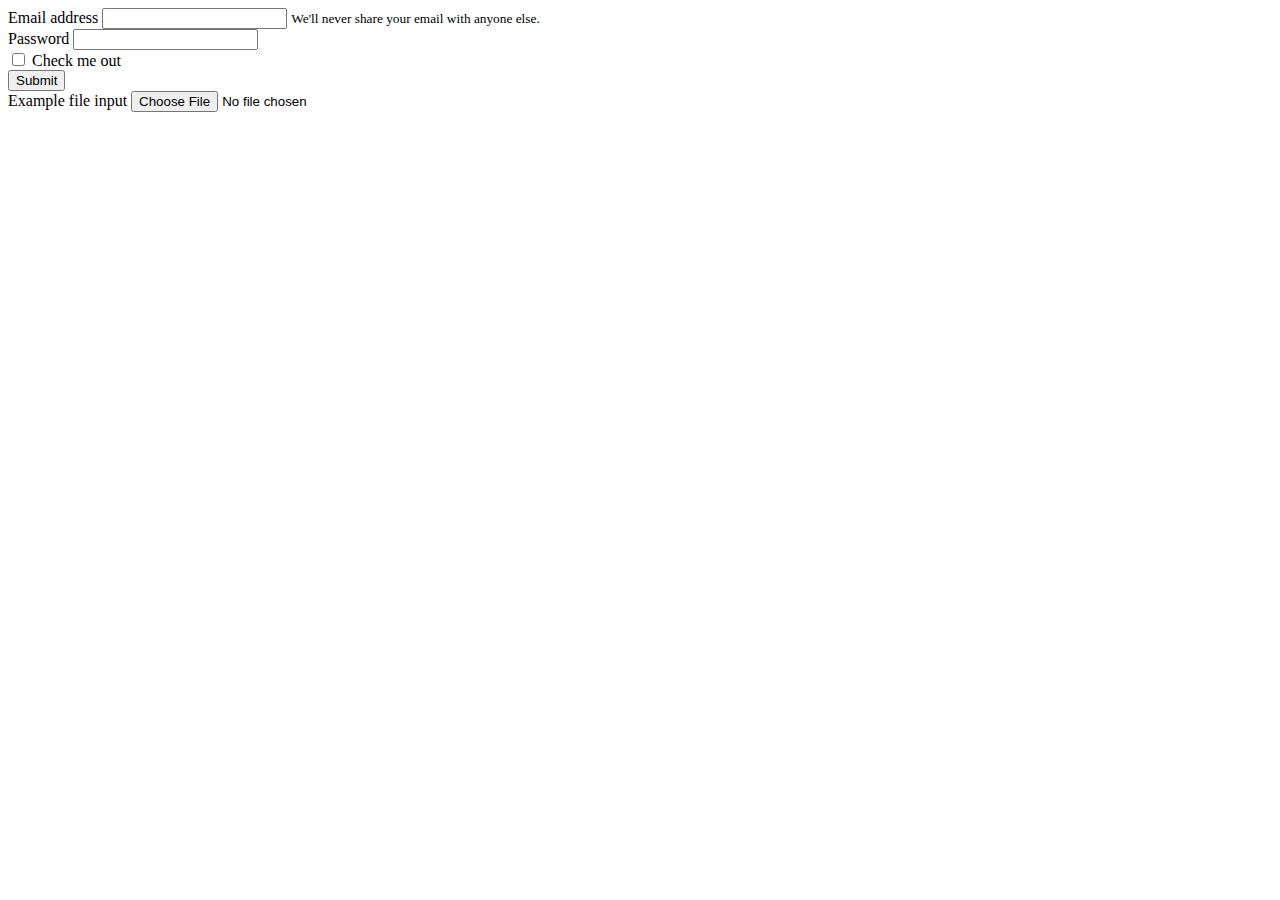
<file: BOOTSTRAP/index.html>
<!DOCTYPE html>
<html lang="en">
<head>
    <meta charset="UTF-8">
    <meta name="viewport" content="width=device-width, initial-scale=1.0">
    <title>Document</title>
    <link rel="stylesheet" href="https://cdn.jsdelivr.net/npm/bootstrap@4.6.2/dist/css/bootstrap.min.css" integrity="sha384-xOolHFLEh07PJGoPkLv1IbcEPTNtaed2xpHsD9ESMhqIYd0nLMwNLD69Npy4HI+N" crossorigin="anonymous">

</head>
<body>
    <form>
        <div class="form-group">
          <label for="exampleInputEmail1">Email address</label>
          <input type="email" class="form-control" id="exampleInputEmail1" aria-describedby="emailHelp">
          <small id="emailHelp" class="form-text text-muted">We'll never share your email with anyone else.</small>
        </div>
        <div class="form-group">
          <label for="exampleInputPassword1">Password</label>
          <input type="password" class="form-control" id="exampleInputPassword1">
        </div>
        <div class="form-group form-check">
          <input type="checkbox" class="form-check-input" id="exampleCheck1">
          <label class="form-check-label" for="exampleCheck1">Check me out</label>
        </div>
        <button type="submit" class="btn btn-primary">Submit</button>
      </form>

      <form>
        <div class="form-group">
          <label for="exampleFormControlFile1">Example file input</label>
          <input type="file" class="form-control-file" id="exampleFormControlFile1">
        </div>
      </form>
    <script src="https://cdn.jsdelivr.net/npm/jquery@3.5.1/dist/jquery.slim.min.js" integrity="sha384-DfXdz2htPH0lsSSs5nCTpuj/zy4C+OGpamoFVy38MVBnE+IbbVYUew+OrCXaRkfj" crossorigin="anonymous"></script>
<script src="https://cdn.jsdelivr.net/npm/bootstrap@4.6.2/dist/js/bootstrap.bundle.min.js" integrity="sha384-Fy6S3B9q64WdZWQUiU+q4/2Lc9npb8tCaSX9FK7E8HnRr0Jz8D6OP9dO5Vg3Q9ct" crossorigin="anonymous"></script>
</body>
</html>
</file>
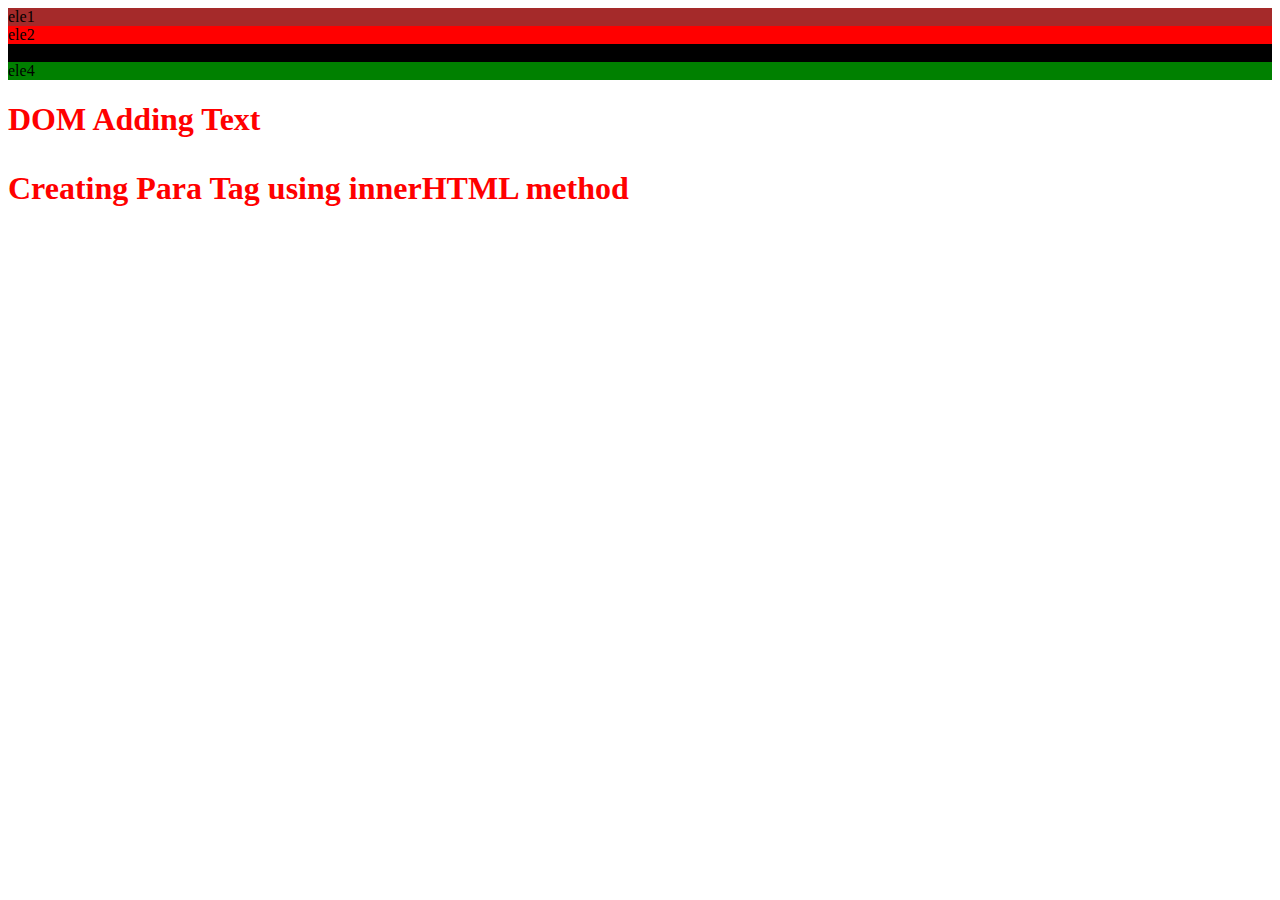
<file: DOM/index.html>
<!DOCTYPE html>
<html lang="en">
<head>
    <meta charset="UTF-8">
    <meta name="viewport" content="width=device-width, initial-scale=1.0">
    <title>DOM</title>
    
</head>
<body>

     <h1 id="id-nme">DOM</h1>
   
    <div class="cls-nme">ele1</div>
    <div class="cls-nme">ele2</div>
    <div class="cls-nme">ele3</div>
    <div class="cls-nme">ele4</div>
    <script src="dom.js"></script>
</body>
</html>
</file>
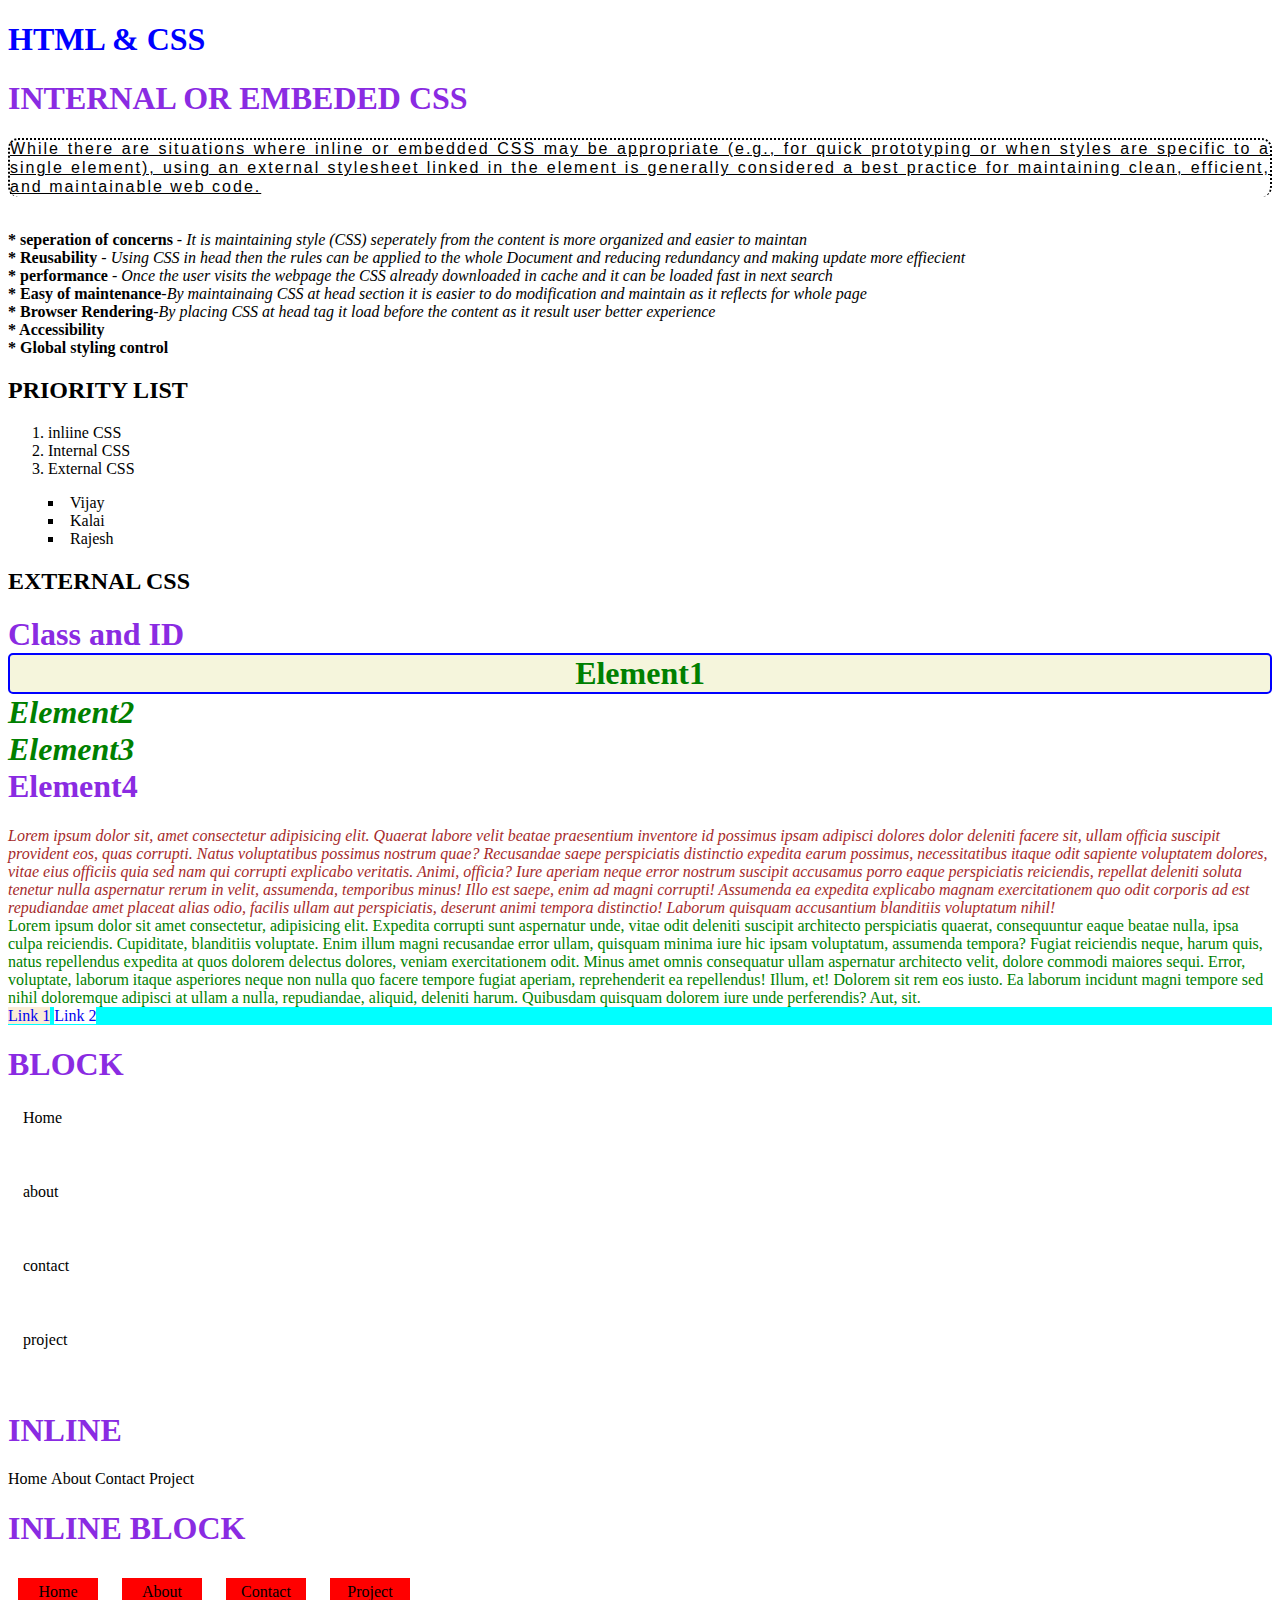
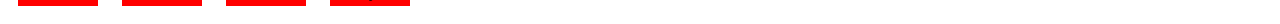
<file: HTML-CSS/index.html>
<!DOCTYPE html>
<html lang="en">
<head>
    <meta charset="UTF-8">
    <meta name="viewport" content="width=device-width, initial-scale=1.0">
    <title>HTML & CSS</title>
    <style>
        h1{
            color: blueviolet;
        }
    </style>

<!-- EXTERNAL CSS - it is creating seperate CSS style sheet and linking at head -->
   <link rel="stylesheet" href="style.css">
</head>
<body>

 <!-- <div>
    <h2>I'm div tag</h2>
 </div> -->

    <!-- Inline Css -You can apply CSS styles directly to individual HTML elements using the style attribute. -->
    <h1 style="color: blue;">HTML & CSS</h1>  

    <!-- Internal or Embedded CSS -  You can include CSS rules within the <style> element in the <head> section of your HTML document.
                                     This way, you can define styles that apply to multiple elements within that HTML document.  -->
    <h1>INTERNAL OR EMBEDED CSS</h1>    

    <p>While there are situations where inline or embedded CSS may be appropriate (e.g., for quick prototyping or when styles are specific to a single element),
         using an external stylesheet linked in the <head> element is generally considered a best practice for maintaining clean, efficient, and maintainable web code.  </p>
       <br>
     <b> * seperation of concerns   </b>  -<i> It is maintaining style (CSS) seperately from the content is more organized and easier to maintan </i>   <br>
     <b>* Reusability </b> - <i>Using CSS in head then the rules can be applied to the whole Document and reducing redundancy and making update more effiecient</i><br>
     <b>* performance</b> - <i>Once the user visits the webpage the CSS already downloaded in cache and it can be loaded fast in next search</i><br>
     <b>* Easy of maintenance</b>-<i>By maintainaing CSS at head section it is easier to do modification and maintain as it reflects for whole page</i><br>
     <b>* Browser Rendering</b>-<i>By placing CSS at head tag it load before the content as it result user better experience</i><br>
     <b>* Accessibility</b><br>
     <b>* Global styling control</b>
  
    <h2 style="color: black;">PRIORITY LIST</h2>
    <ol>
    <li >inliine CSS</li>
    <li>Internal CSS</li>
    <li>External CSS</li>
    </ol>

    <ul>
        <li>Vijay</li>
        <li>Kalai</li>
        <li>Rajesh</li>
    </ul>

    <h2>EXTERNAL CSS</h2>

    <h1>
        Class and ID
    <main>
        <div class="ele brd">Element1</div>
        <div id="uni-ele">Element2</div>
        <div id="uni-ele">Element3</div>
        <div>Element4</div>
    </main>
</h1>
  <div class="ele-col">
    Lorem ipsum dolor sit, amet consectetur adipisicing elit. Quaerat labore velit beatae praesentium inventore id possimus ipsam adipisci dolores dolor deleniti facere sit, ullam officia suscipit provident eos, quas corrupti.
    Natus voluptatibus possimus nostrum quae? Recusandae saepe perspiciatis distinctio expedita earum possimus, necessitatibus itaque odit sapiente voluptatem dolores, vitae eius officiis quia sed nam qui corrupti explicabo veritatis. Animi, officia?
    Iure aperiam neque error nostrum suscipit accusamus porro eaque perspiciatis reiciendis, repellat deleniti soluta tenetur nulla aspernatur rerum in velit, assumenda, temporibus minus! Illo est saepe, enim ad magni corrupti!
    Assumenda ea expedita explicabo magnam exercitationem quo odit corporis ad est repudiandae amet placeat alias odio, facilis ullam aut perspiciatis, deserunt animi tempora distinctio! Laborum quisquam accusantium blanditiis voluptatum nihil!
  </div>

  <div class="ele-col" id="id-select">
    Lorem ipsum dolor sit amet consectetur, adipisicing elit. Expedita corrupti sunt aspernatur unde, vitae odit deleniti suscipit architecto perspiciatis quaerat, consequuntur eaque beatae nulla, ipsa culpa reiciendis. Cupiditate, blanditiis voluptate.
    Enim illum magni recusandae error ullam, quisquam minima iure hic ipsam voluptatum, assumenda tempora? Fugiat reiciendis neque, harum quis, natus repellendus expedita at quos dolorem delectus dolores, veniam exercitationem odit.
    Minus amet omnis consequatur ullam aspernatur architecto velit, dolore commodi maiores sequi. Error, voluptate, laborum itaque asperiores neque non nulla quo facere tempore fugiat aperiam, reprehenderit ea repellendus! Illum, et!
    Dolorem sit rem eos iusto. Ea laborum incidunt magni tempore sed nihil doloremque adipisci at ullam a nulla, repudiandae, aliquid, deleniti harum. Quibusdam quisquam dolorem iure unde perferendis? Aut, sit.
  </div>

  <div id="container">
        <a href="#">Link 1</a>
        <a href="#" class="ank-link">Link 2</a>
  </div>

  <h1>BLOCK</h1>

  <!-- inline element can be converted in block level element -->

  <span class="block">Home</span>
  <span class="block">about</span>
  <span class="block">contact</span>
  <span class="block">project</span>

  <h1>INLINE</h1>

  <div class="inline">Home</div>
  <div class="inline">About</div>
  <div class="inline">Contact</div>
  <div class="inline">Project</div>
  <br>

  <h1>INLINE BLOCK</h1>
  <div class="inline-block">Home</div>
  <div class="inline-block">About</div>
  <div class="inline-block">Contact</div>
  <div class="inline-block">Project</div>
  
</body>
</html>
<!--  -->
</file>
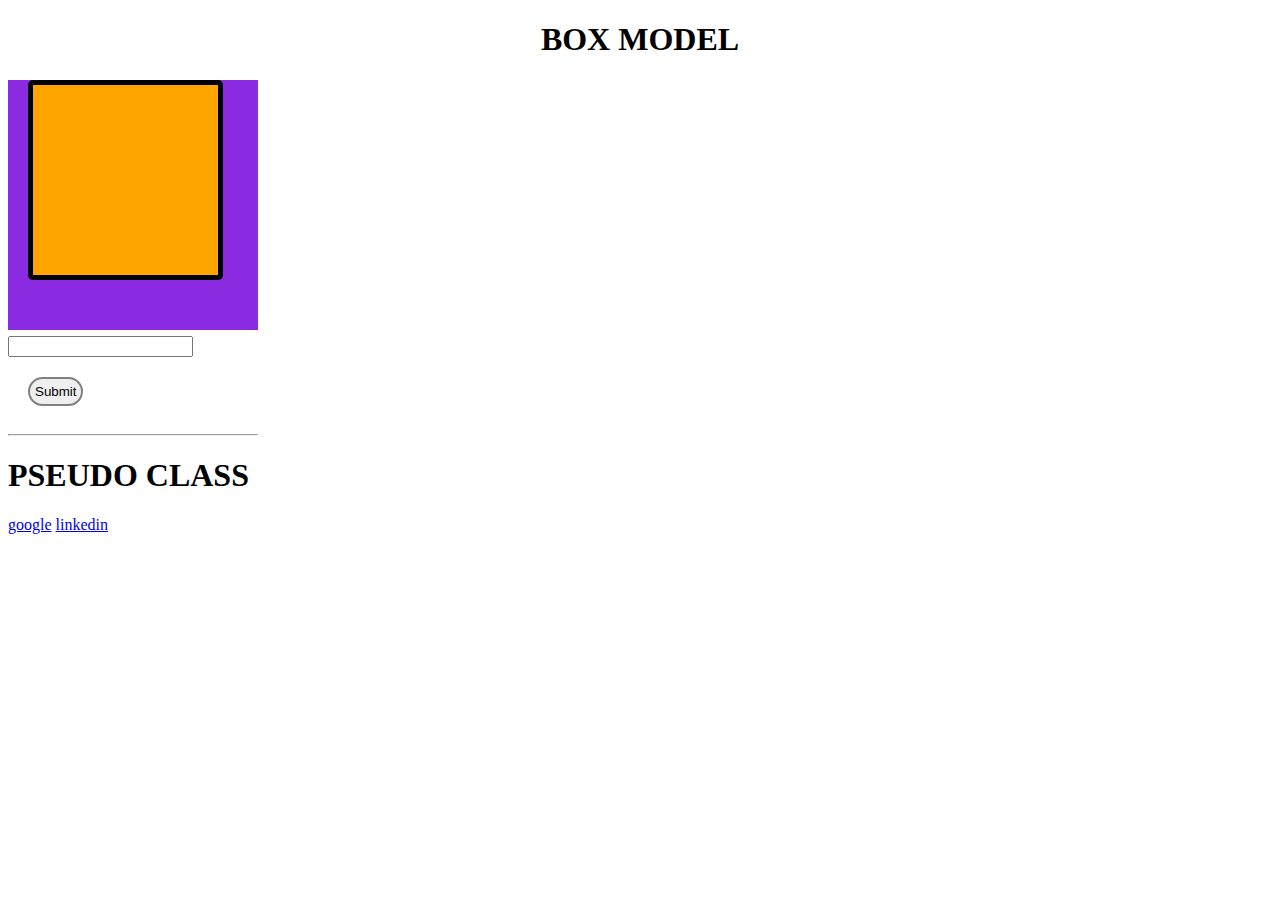
<file: HTML-CSS/CSS-Position/index.html>
<!DOCTYPE html>
<html lang="en">
<head>
    <meta charset="UTF-8">
    <meta name="viewport" content="width=device-width, initial-scale=1.0">
    <title>CSS-POSITION</title>
    <link rel="stylesheet" href="style.css">
</head>
<body>

    <h1 class="txt-cen">BOX MODEL</h1>
    <div class="box-out">
        
    <div class="box-mod"></div> <br>
    <br>

    <input type="text" class="inp-fld">
    <button>Submit</button>
    <hr>

    <h1>PSEUDO CLASS</h1>
    <a href="https://www.google.com/" target="_blank">google</a>
    <a href="https://www.linkedin.com/in/vijay-s-0701spm" target="_blank">linkedin</a>
</div>
</body>
</html>
</file>
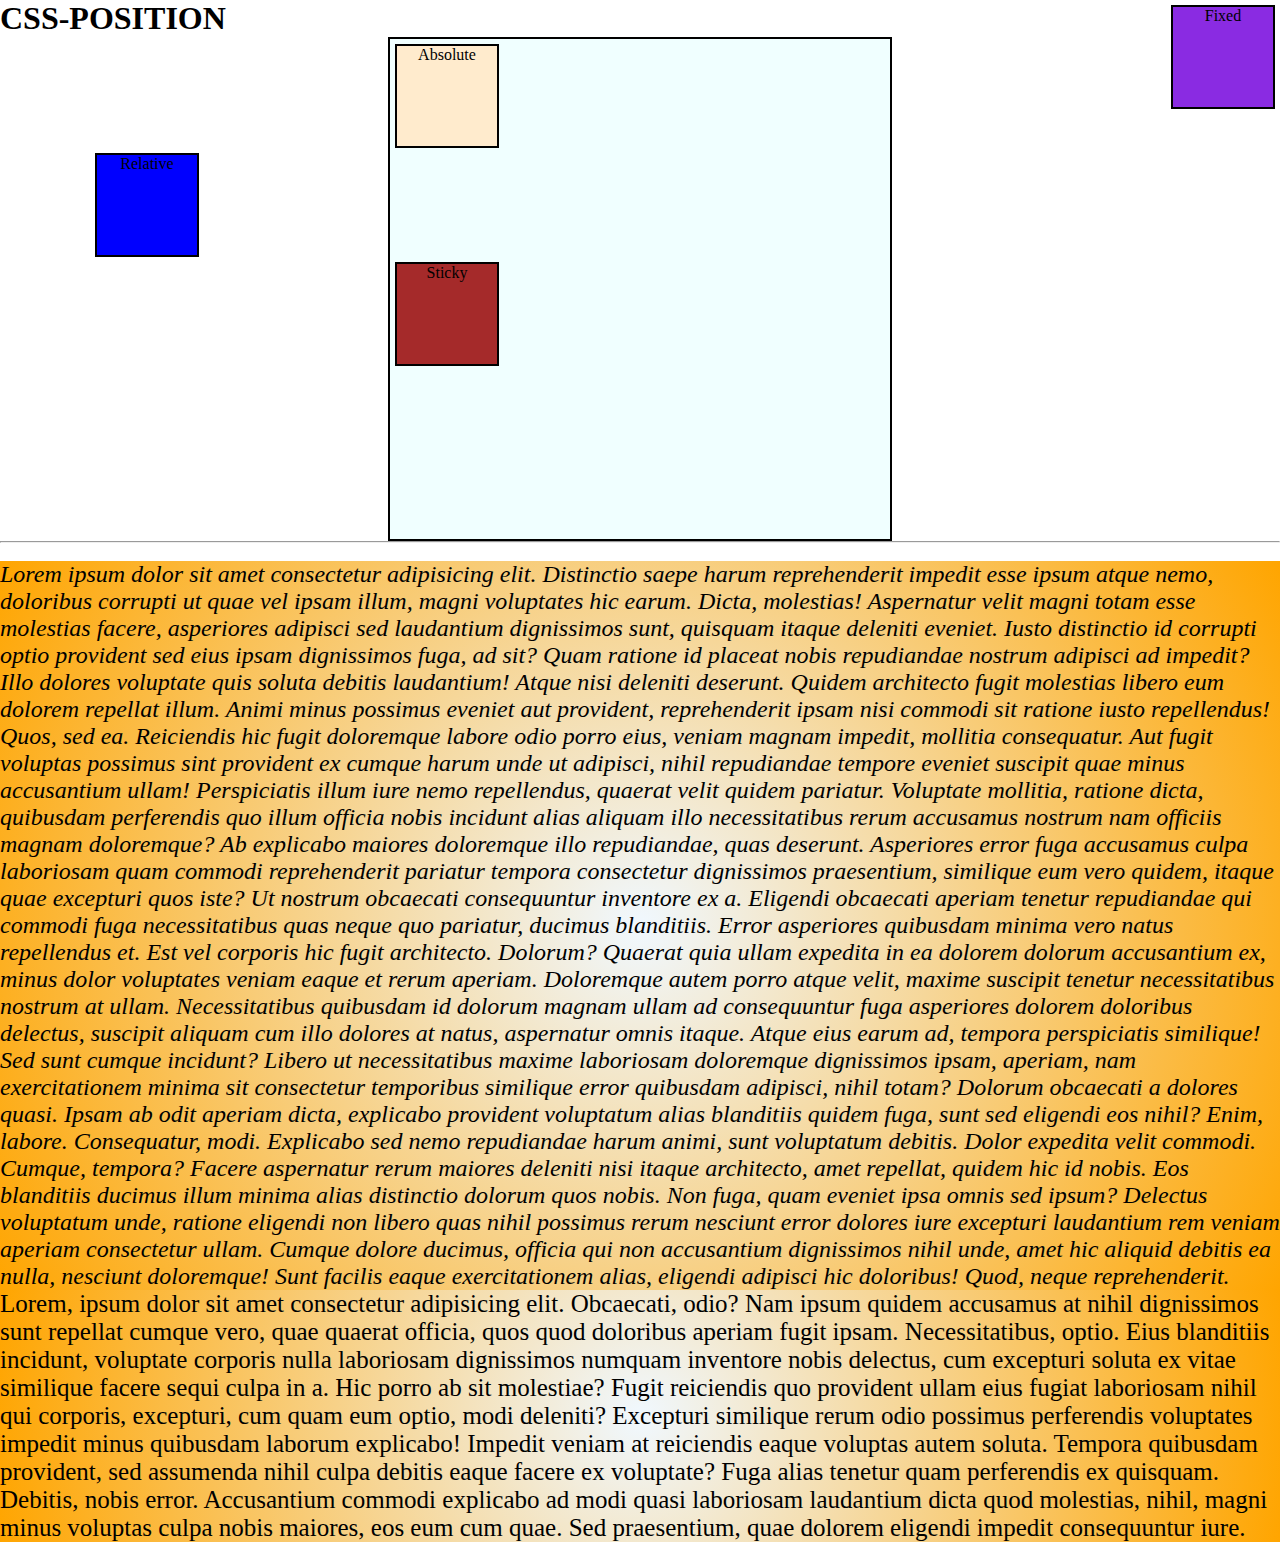
<file: HTML-CSS/CSS-positions/index.html>
<!DOCTYPE html>
<html lang="en">
<head>
    <meta charset="UTF-8">
    <meta name="viewport" content="width=device-width, initial-scale=1.0">
    <title>CSS-position</title>
    <link rel="stylesheet" href="style.css">
</head>
<body>
       <h1>CSS-POSITION</h1>
       <div id="main-box">
        <div class="box absolute"> Absolute</div>
        <div class="box relative">Relative</div>
        <div class="box fixed">Fixed</div>
        <div class="box sticky">Sticky</div>
       </div>

       <hr>
       <br>
       <div class="parent">
        <p class="child">Lorem ipsum dolor sit amet consectetur adipisicing elit. Distinctio saepe harum reprehenderit impedit esse ipsum atque nemo, doloribus corrupti ut quae vel ipsam illum, magni voluptates hic earum. Dicta, molestias!
       Aspernatur velit magni totam esse molestias facere, asperiores adipisci sed laudantium dignissimos sunt, quisquam itaque deleniti eveniet. Iusto distinctio id corrupti optio provident sed eius ipsam dignissimos fuga, ad sit?
       Quam ratione id placeat nobis repudiandae nostrum adipisci ad impedit? Illo dolores voluptate quis soluta debitis laudantium! Atque nisi deleniti deserunt. Quidem architecto fugit molestias libero eum dolorem repellat illum.
       Animi minus possimus eveniet aut provident, reprehenderit ipsam nisi commodi sit ratione iusto repellendus! Quos, sed ea. Reiciendis hic fugit doloremque labore odio porro eius, veniam magnam impedit, mollitia consequatur.
       Aut fugit voluptas possimus sint provident ex cumque harum unde ut adipisci, nihil repudiandae tempore eveniet suscipit quae minus accusantium ullam! Perspiciatis illum iure nemo repellendus, quaerat velit quidem pariatur.
       Voluptate mollitia, ratione dicta, quibusdam perferendis quo illum officia nobis incidunt alias aliquam illo necessitatibus rerum accusamus nostrum nam officiis magnam doloremque? Ab explicabo maiores doloremque illo repudiandae, quas deserunt.
       Asperiores error fuga accusamus culpa laboriosam quam commodi reprehenderit pariatur tempora consectetur dignissimos praesentium, similique eum vero quidem, itaque quae excepturi quos iste? Ut nostrum obcaecati consequuntur inventore ex a.
       Eligendi obcaecati aperiam tenetur repudiandae qui commodi fuga necessitatibus quas neque quo pariatur, ducimus blanditiis. Error asperiores quibusdam minima vero natus repellendus et. Est vel corporis hic fugit architecto. Dolorum?
       Quaerat quia ullam expedita in ea dolorem dolorum accusantium ex, minus dolor voluptates veniam eaque et rerum aperiam. Doloremque autem porro atque velit, maxime suscipit tenetur necessitatibus nostrum at ullam.
       Necessitatibus quibusdam id dolorum magnam ullam ad consequuntur fuga asperiores dolorem doloribus delectus, suscipit aliquam cum illo dolores at natus, aspernatur omnis itaque. Atque eius earum ad, tempora perspiciatis similique!
       Sed sunt cumque incidunt? Libero ut necessitatibus maxime laboriosam doloremque dignissimos ipsam, aperiam, nam exercitationem minima sit consectetur temporibus similique error quibusdam adipisci, nihil totam? Dolorum obcaecati a dolores quasi.
       Ipsam ab odit aperiam dicta, explicabo provident voluptatum alias blanditiis quidem fuga, sunt sed eligendi eos nihil? Enim, labore. Consequatur, modi. Explicabo sed nemo repudiandae harum animi, sunt voluptatum debitis.
       Dolor expedita velit commodi. Cumque, tempora? Facere aspernatur rerum maiores deleniti nisi itaque architecto, amet repellat, quidem hic id nobis. Eos blanditiis ducimus illum minima alias distinctio dolorum quos nobis.
       Non fuga, quam eveniet ipsa omnis sed ipsum? Delectus voluptatum unde, ratione eligendi non libero quas nihil possimus rerum nesciunt error dolores iure excepturi laudantium rem veniam aperiam consectetur ullam.
       Cumque dolore ducimus, officia qui non accusantium dignissimos nihil unde, amet hic aliquid debitis ea nulla, nesciunt doloremque! Sunt facilis eaque exercitationem alias, eligendi adipisci hic doloribus! Quod, neque reprehenderit.
   </p>
   <p>Lorem, ipsum dolor sit amet consectetur adipisicing elit. Obcaecati, odio? Nam ipsum quidem accusamus at nihil dignissimos sunt repellat cumque vero, quae quaerat officia, quos quod doloribus aperiam fugit ipsam.
   Necessitatibus, optio. Eius blanditiis incidunt, voluptate corporis nulla laboriosam dignissimos numquam inventore nobis delectus, cum excepturi soluta ex vitae similique facere sequi culpa in a. Hic porro ab sit molestiae?
   Fugit reiciendis quo provident ullam eius fugiat laboriosam nihil qui corporis, excepturi, cum quam eum optio, modi deleniti? Excepturi similique rerum odio possimus perferendis voluptates impedit minus quibusdam laborum explicabo!
   Impedit veniam at reiciendis eaque voluptas autem soluta. Tempora quibusdam provident, sed assumenda nihil culpa debitis eaque facere ex voluptate? Fuga alias tenetur quam perferendis ex quisquam. Debitis, nobis error.
   Accusantium commodi explicabo ad modi quasi laboriosam laudantium dicta quod molestias, nihil, magni minus voluptas culpa nobis maiores, eos eum cum quae. Sed praesentium, quae dolorem eligendi impedit consequuntur iure.</p>

</div>


    </body>
</html>
</file>
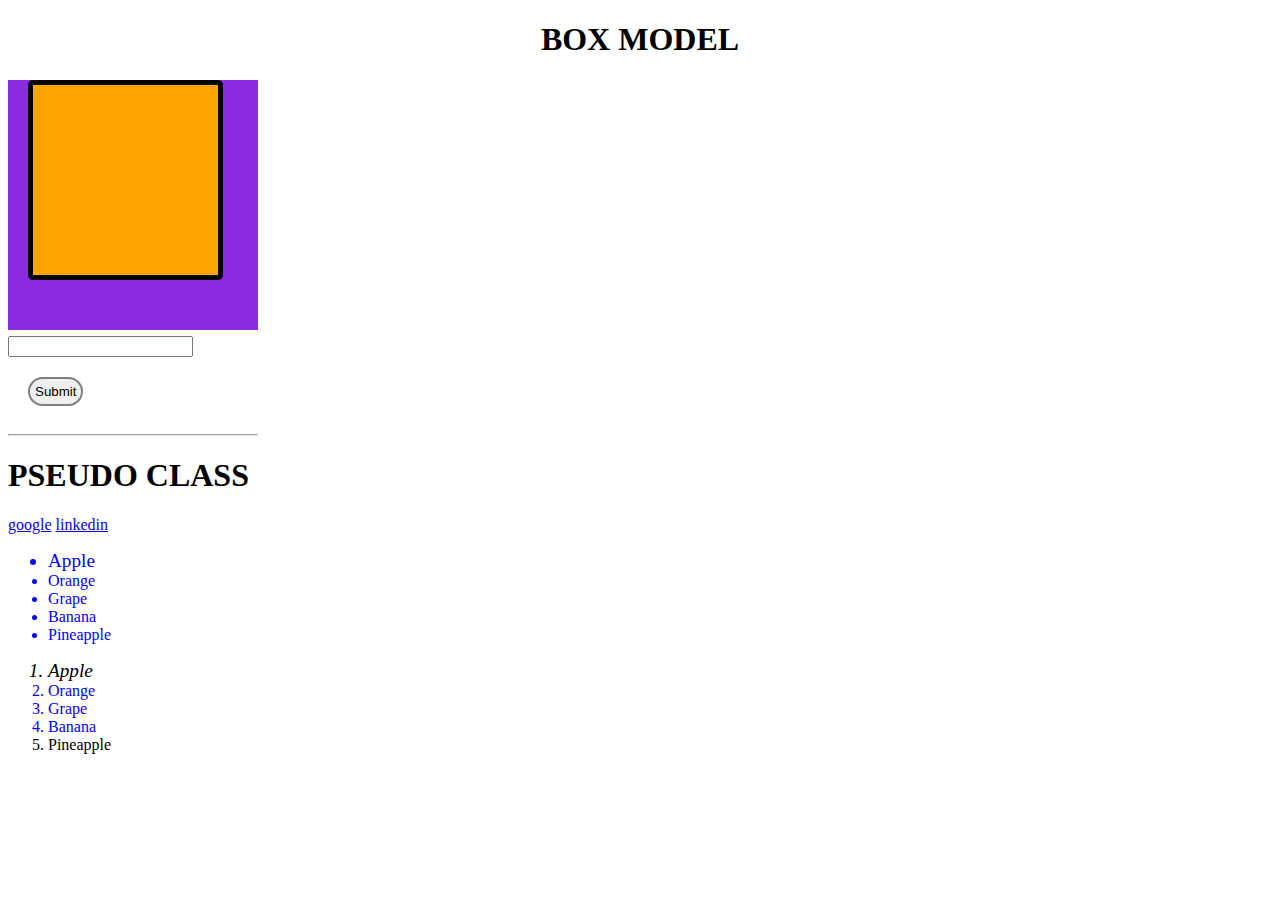
<file: HTML-CSS/CSS-Properties/index.html>
<!DOCTYPE html>
<html lang="en">
<head>
    <meta charset="UTF-8">
    <meta name="viewport" content="width=device-width, initial-scale=1.0">
    <title>CSS-POSITION</title>
    <link rel="stylesheet" href="style.css">
</head>
<body>

    <h1 class="txt-cen">BOX MODEL</h1>
    <div class="box-out">
        
    <div class="box-mod"></div> <br>
    <br>

    <input type="text" class="inp-fld">
    <button>Submit</button>
    <hr>

    <h1>PSEUDO CLASS</h1>
    <a href="https://www.google.com/" target="_blank">google</a>
    <a href="https://www.linkedin.com/in/vijay-s-0701spm" target="_blank">linkedin</a>
<br>
<ul>
    <li>Apple</li>
    <li>Orange</li>
    <li>Grape</li>
    <li>Banana</li>
    <li>Pineapple</li>
</ul>
<ol>
    <li class="not-list">Apple</li>
    <li>Orange</li>
    <li>Grape</li>
    <li>Banana</li>
    <li class="not-list">Pineapple</li>

</ol>

</div>
</body>
</html>
</file>
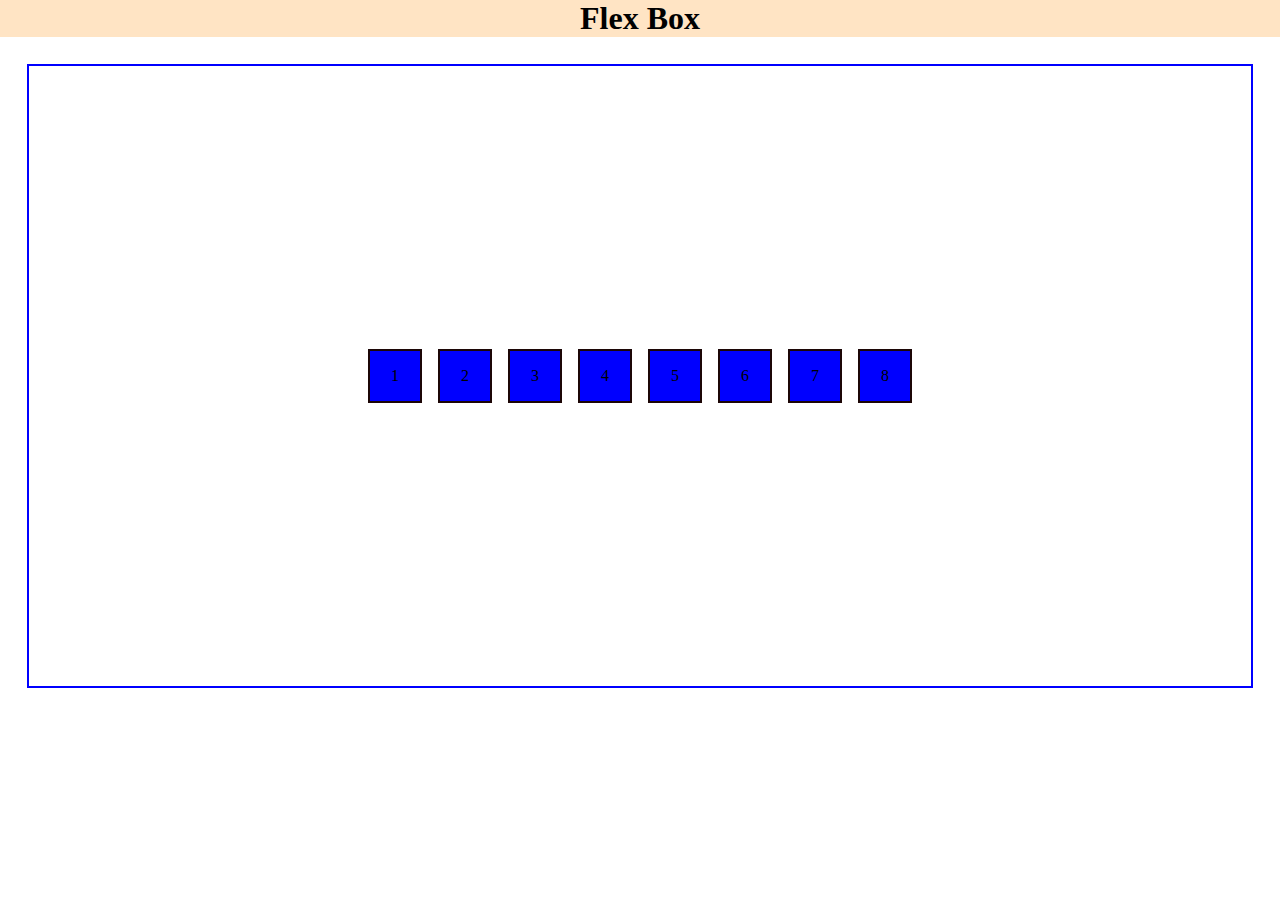
<file: HTML-CSS/Flex/index.html>
<!DOCTYPE html>
<html lang="en">
<head>
    <meta charset="UTF-8">
    <meta name="viewport" content="width=device-width, initial-scale=1.0">
    <title>Flex</title>
    <link rel="stylesheet" href="style.css">
</head>
<body>
  <h1 class="txt-cen">Flex Box</h1>
  <div id="main-container">
  <div class="box">1</div>
  <div class="box">2</div>
  <div class="box">3</div>
  <div class="box">4</div>
  <div class="box">5</div>
  <div class="box">6</div>
  <div class="box">7</div>
  <div class="box">8</div> 
</div> 
</body>
</html>
</file>
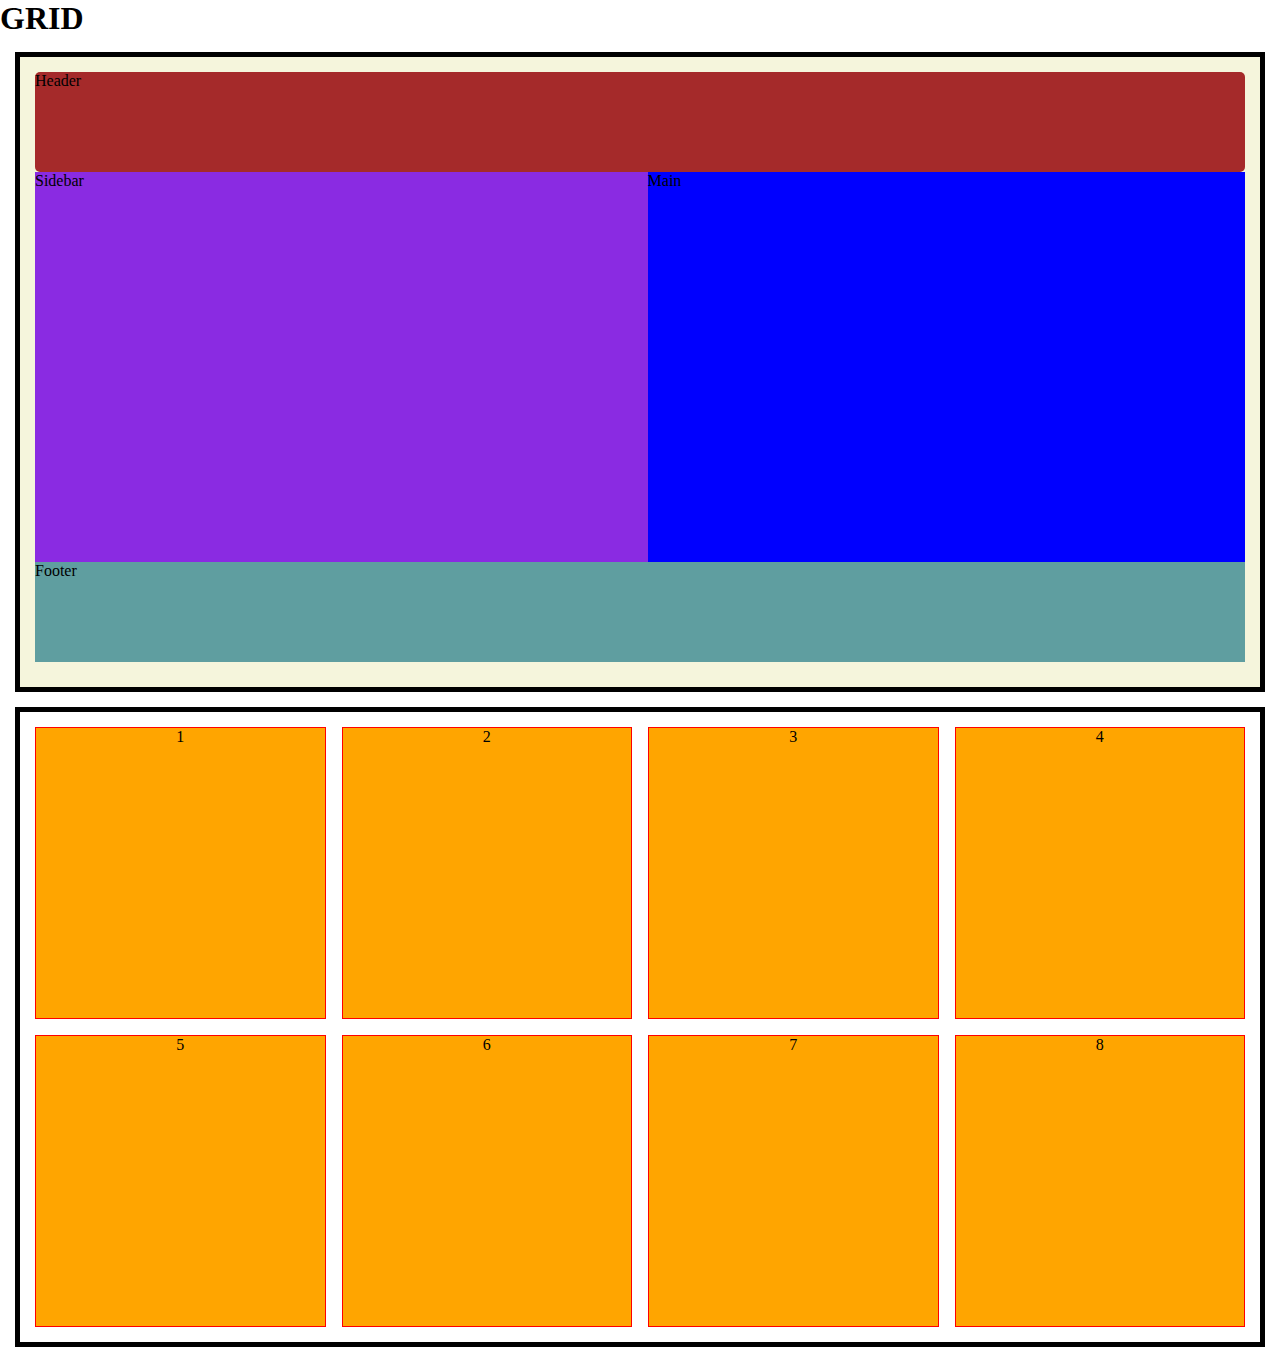
<file: HTML-CSS/Grid/index.html>
<!DOCTYPE html>
<html lang="en">
  <head>
    <meta charset="UTF-8" />
    <meta name="viewport" content="width=device-width, initial-scale=1.0" />
    <title>Grid</title>
    <link rel="stylesheet" href="style.css" />
  </head>
  <body>
    <h1>GRID</h1>
    <div class="grid-main">
      <div class="header">Header</div>
      <div class="sidebar">Sidebar</div>
      <div class="main">Main</div>
      <div class="footer">Footer</div>
    </div>

    <div id="main-container">
      <div class="box">1</div>
      <div class="box">2</div>
      <div class="box">3</div>
      <div class="box">4</div>
      <div class="box">5</div>
      <div class="box">6</div>
      <div class="box">7</div>
      <div class="box">8</div>
    </div>
  </body>
</html>
</file>
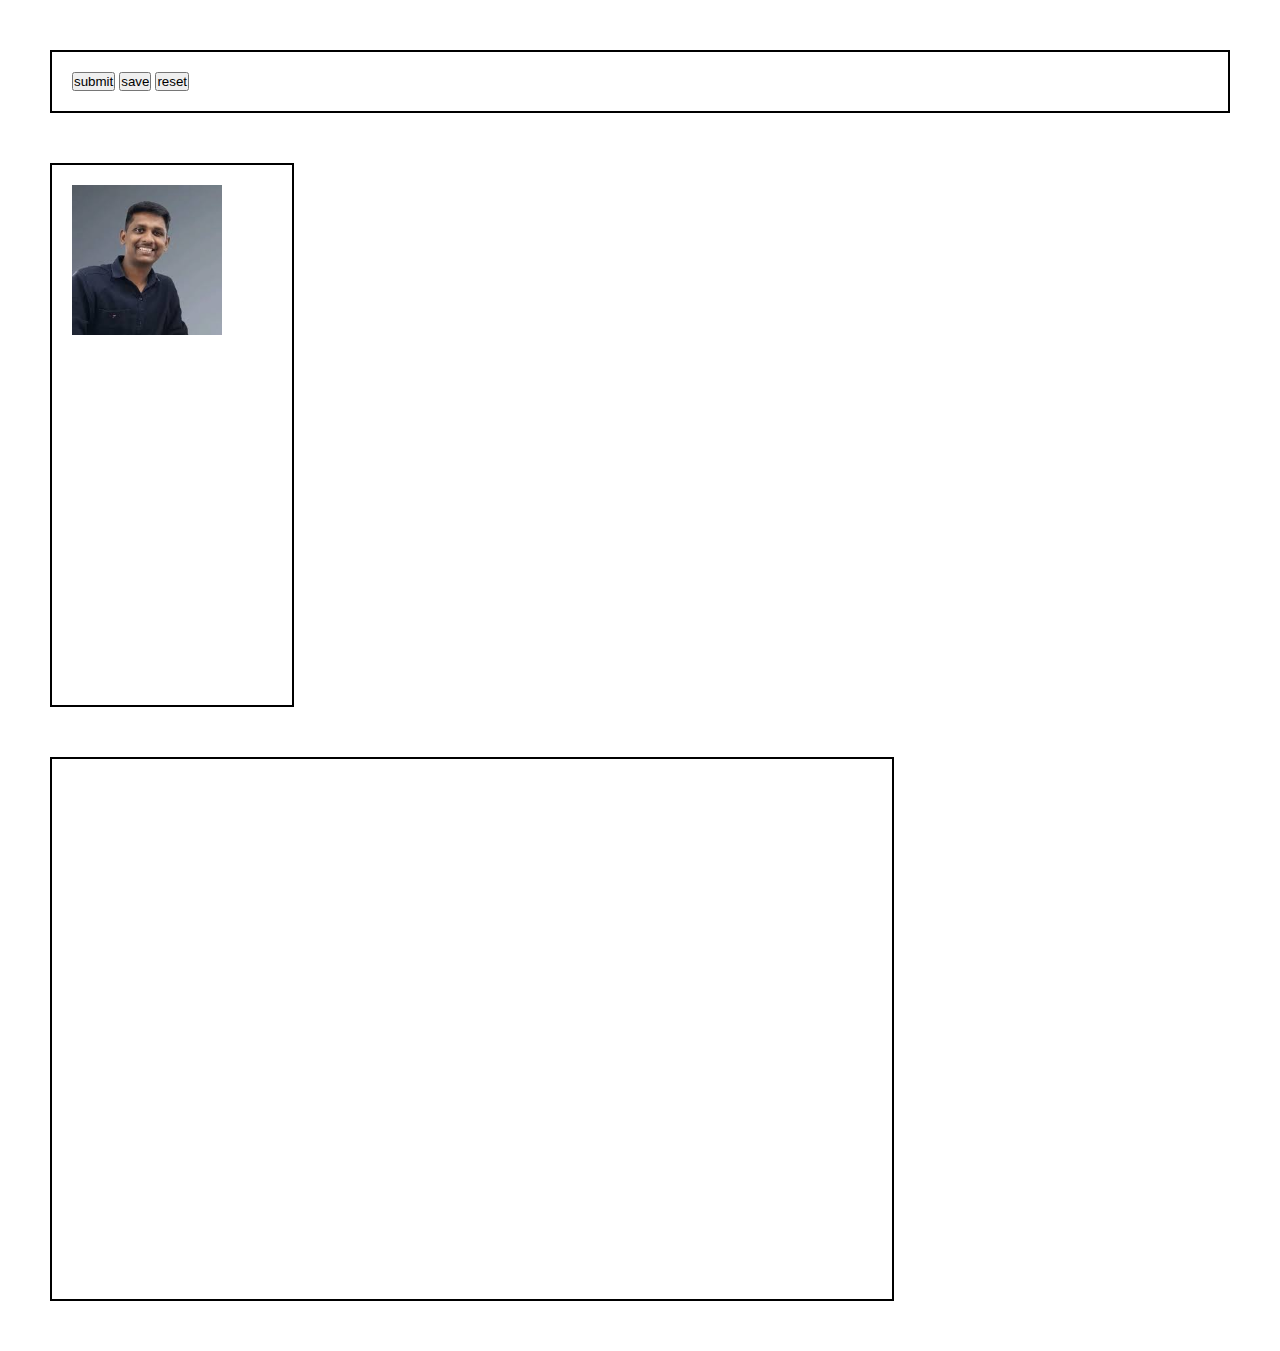
<file: HTML-CSS/Media Query/index.html>
<!DOCTYPE html>
<html lang="en">
  <head>
    <meta charset="UTF-8" />
    <meta name="viewport" content="width=device-width, initial-scale=1.0" />
    <title>Media Query</title>
    <link rel="stylesheet" href="style.css" />
  </head>
  <body>
    <div class="container">
      <header>
        <div class="btn-grp">
          <button>submit</button>
          <button>save</button>
          <button>reset</button>
        </div>
      </header>
      <main>
        <div class="side-bar">
          <img src="/Htmltest/Assets/download.jpeg" alt="Selva"  width="150px "/>
        </div>
        <div class="main-bar"></div>
      </main>
    </div>
  </body>
</html>
</file>
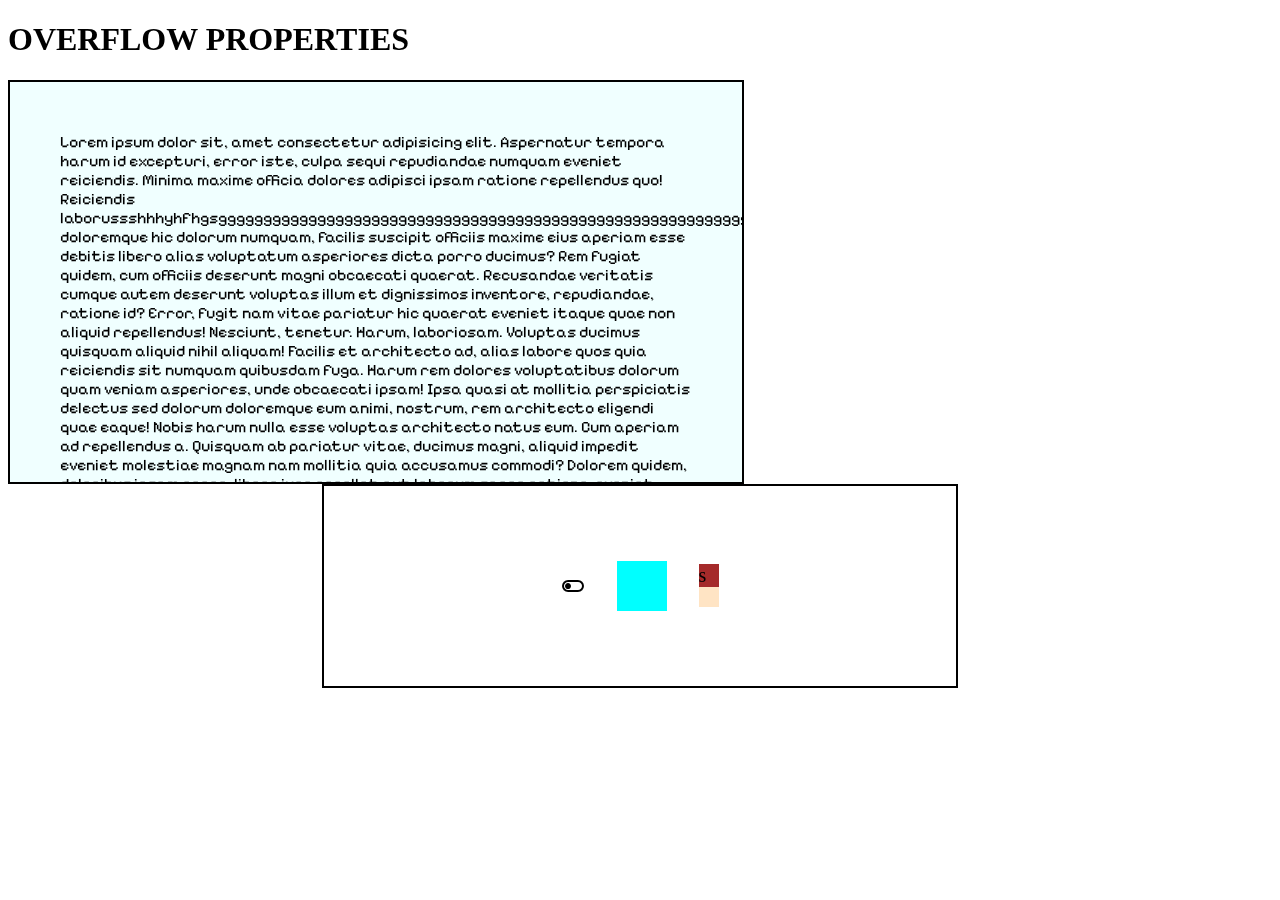
<file: HTML-CSS/Overflow properties/index.html>
<!DOCTYPE html>
<html lang="en">
  <head>
    <meta charset="UTF-8" />
    <meta name="viewport" content="width=device-width, initial-scale=1.0" />
    <title>OVERFLOW</title>
    <link rel="stylesheet" href="style.css" />
    <!-- icons import from google icons or any other portal -->
    <link
      rel="stylesheet"
      href="https://fonts.googleapis.com/css2?family=Material+Symbols+Outlined:opsz,wght,FILL,GRAD@20..48,100..700,0..1,-50..200"
    />
  </head>
  <body>
    <h1>OVERFLOW PROPERTIES</h1>
    <div class="main-container">
      <div class="overflow-container">
        Lorem ipsum dolor sit, amet consectetur adipisicing elit. Aspernatur
        tempora harum id excepturi, error iste, culpa sequi repudiandae numquam
        eveniet reiciendis. Minima maxime officia dolores adipisci ipsam ratione
        repellendus quo! Reiciendis
        laborussshhhyhfhgsgggggggggggggggggggggggggggggggggggggggggggggggggggggggggggggsssssssssssssssssssssssssssssssssssssssssm
        doloremque hic dolorum numquam, facilis suscipit officiis maxime eius
        aperiam esse debitis libero alias voluptatum asperiores dicta porro
        ducimus? Rem fugiat quidem, cum officiis deserunt magni obcaecati
        quaerat. Recusandae veritatis cumque autem deserunt voluptas illum et
        dignissimos inventore, repudiandae, ratione id? Error, fugit nam vitae
        pariatur hic quaerat eveniet itaque quae non aliquid repellendus!
        Nesciunt, tenetur. Harum, laboriosam. Voluptas ducimus quisquam aliquid
        nihil aliquam! Facilis et architecto ad, alias labore quos quia
        reiciendis sit numquam quibusdam fuga. Harum rem dolores voluptatibus
        dolorum quam veniam asperiores, unde obcaecati ipsam! Ipsa quasi at
        mollitia perspiciatis delectus sed dolorum doloremque eum animi,
        nostrum, rem architecto eligendi quae eaque! Nobis harum nulla esse
        voluptas architecto natus eum. Cum aperiam ad repellendus a. Quisquam ab
        pariatur vitae, ducimus magni, aliquid impedit eveniet molestiae magnam
        nam mollitia quia accusamus commodi? Dolorem quidem, doloribus ipsam
        porro, libero iure repellat aut laborum saepe ratione, eveniet facilis?
        Deserunt officiis eos ab. Voluptatum ratione animi neque est. Nostrum
        dolorem, iure fugiat nisi minima doloremque rem repudiandae,
        perspiciatis, non quia doloribus. Eligendi quisquam quibusdam in
        corporis quo perferendis deleniti? Voluptas quas at nostrum eaque quae
        cumque esse minima quos numquam. Nobis, quam? Beatae, nostrum quae nulla
        quod corrupti dolorem quisquam eaque deserunt magni molestiae aut,
        tempore nesciunt voluptatem modi? Pariatur quos tempore odio fuga cumque
        obcaecati possimus molestias dicta quaerat neque corrupti itaque
        officiis tenetur maxime, dolorem laborum! Laudantium nihil at tempora
        blanditiis dolorum dicta quibusdam in ad expedita. Eius assumenda magni
        cupiditate provident eum doloremque veritatis modi quisquam natus,
        molestiae, recusandae quibusdam nemo libero deserunt officiis ipsum.
        Eveniet, commodi sapiente! Esse minus, totam qui ducimus animi
        distinctio suscipit.
      </div>
    </div>

    <div class="mes">
      <span class="material-symbols-outlined"> toggle_off </span>
      <div class="sam-1"></div>
      <div class="sam-2">
        s
        <div class="inside"></div>
      </div>
    </div>
  </body>
</html>
</file>
<file: HTML-CSS/style.css>
/* h2 is a selector which identify it in HTML tag
inside which color is property and orange is value  */
/* div{                  
    color: orange;
    border-bottom: 0.5cm solid skyblue;
} */


/* Four pillars of properties */
/* 
* list property
*/

ul{
    list-style-type: decimal-leading-zero;
   list-style: square inside url("");

}

/* Font Property */

p{
   font-size: 20px;  /* To set the size for font  */
   font-family: Arial, Helvetica, sans-serif ;   /* To set font style */
   font-weight: 200;  /* for making the letters in bolder or lighter */
   
}

/* Text Property */
p{
    text-align: justify;
    text-decoration: underline;
    line-height: 0.5cm;
    letter-spacing: 2px;
}

/* Border Property  */

p{
  border: 2px dotted black;
  border-radius: 10px;
   font-size: medium ;
   border-bottom: 2px;
}

/*  */

div{
    text-align: left;
}
/* class selector  - it can be denoted by  . to find the class attribute
     one or more class can be written for same element written with space*/
.ele{
    text-align: center;
    color: green;

}

.brd{
    border: 2px solid blue;
    border-radius: 5px;
    border-width: 2px;
    background-color: beige;
}
/* Id selector - ID alway unique for specific element and it is in priority 
It can be denoted by # symbol*/
 #uni-ele{
    font-style: italic;
    color: green;
 }

 .ele-col{
    font-style: italic;
    color: brown;
    font-weight: 100;
 }

 #id-select{
    font-style: normal;
    color: green;
 }

 #container{
    background-color: aqua;
 }

 #container a{
    background-color: antiquewhite;
    text-decoration: none;
 }

 .ank-link{
    /* if "!important" is given it will taken as priority and applied */
    background-color: white !important;
 }


 .block{

    display: block;
    margin: 10px;
    padding: 5px;
    width: 10px;
   height: 54px;  
}

.inline{
    /*  can convert block line to inline
    width and height property can't be used here */
    display: inline;
    text-align: center;
}

.inline-block{
    /* width and height can be accessed in this method */
    display: inline-block;
    background-color: red;
    text-align: center;
    margin: 10px;
     padding: 5px;
    width: 70px;
   height: 20   px; 
}
</file>
<file: HTML-CSS/CSS-Position/style.css>
.txt-cen{
    text-align: center;
}
.box-out{
    width: 250px;
    height: 250px;
    background-color: blueviolet;
   
}

.box-mod{
    background-color: orange;
    width: 150px;
    height: 150px;
    /* padding: 10px; */
    padding: 10px 20px 30px 15px;
    /* padding assign as - top right bottom left */
    border: 5px solid black;
    border-radius: 5px;
    margin: 20px ;
   
}

button{
    /* padding will give additional  space from centre */
    padding: 5px;
   
    /* Margin will give space between outer and border */
    margin: 20px;
    /* border is top of padding */
    border: 2px solid gray;
    
    border-radius: 15px;
}

/* pseudo classes */

/* hover is moving mouse pointer over the window */
button:hover{
    background-color: blue;
    /* to change pointer into hand */
    cursor: pointer;
}


a:hover{
    background-color: orange;

}

/* when action is taking place like click */
a:active{
    color: bisque;
    background-color: black;
}

a:visited{
    color: brown;
    
}

/* when clicking it will hightlight that particular */
.inp-fld:focus{
    background-color: aqua;

}
</file>
<file: HTML-CSS/CSS-positions/style.css>
*{
    margin: 0;
    padding: 0;
}

#main-box{
    background-color: azure;
border: 2px solid black ;
height: 500px;
width: 500px;
margin: 0 auto;

}

.box{
border: 2px solid black;
width: 100px;
height: 100px;
margin: 5px;
text-align: center;
color: black;
}

.absolute{
    /* absolute position will move from container and take referral as window screen */
    /* position: absolute; */
    left: auto;
    background-color: blanchedalmond ;
    
}
.relative{
    /* It moves with referral to the parent tag */
    background-color: blue;
    /* margin-left: 150px; */
    position: relative;
    right: 300px;
}

.fixed{
    /* it will fixed it to its original position and it will not move */
    background-color: blueviolet;
    position: fixed; 
    top: 0;
    right: 0;
}
.sticky{
    background-color: brown;
    position: sticky; 
    top: 0;
    
}

.parent{
    font-size: 24px;
    font-style: italic;
    /* to make linear gradient colour */
    background: linear-gradient(to right, yellow, gray);
}

p{
  /* font-size: 18px;
  font-style: normal; */
  font: 25px normal;
  background: radial-gradient(circle, aliceblue, orange);
}

.child{
  font: inherit;
  /* background: none; */

}
</file>
<file: HTML-CSS/CSS-Properties/style.css>
.txt-cen{
    text-align: center;
}
.box-out{
    width: 250px;
    height: 250px;
    background-color: blueviolet;
   
}

.box-mod{
    background-color: orange;
    width: 150px;
    height: 150px;
    /* padding: 10px; */
    padding: 10px 20px 30px 15px;
    /* padding assign as - top right bottom left */
    border: 5px solid black;
    border-radius: 5px;
    margin: 20px ;
   
}

button{
    /* padding will give additional  space from centre */
    padding: 5px;
   
    /* Margin will give space between outer and border */
    margin: 20px;
    /* border is top of padding */
    border: 2px solid gray;
    
    border-radius: 15px;
}

/* pseudo classes */

/* hover is moving mouse pointer over the window */
button:hover{
    background-color: blue;
    /* to change pointer into hand */
    cursor: pointer;
}


a:hover{
    background-color: orange;

}

/* when action is taking place like click */
a:active{
    color: bisque;
    background-color: black;
}

a:visited{
    color: brown;
    
}

/* when clicking it will hightlight that particular */
.inp-fld:focus{
    background-color: aqua;

}

li:first-child{
    font-size: larger;
    font-family: Georgia, 'Times New Roman', Times, serif;
}
/* to point out specific list use this type */

ol>li:first-child{
    font-style: italic;
    font-size: larger  ;
}

/* for ignoring the specific in list give class and use "li:not()"  */

li:not(.not-list){
    color: blue;
}
</file>
<file: HTML-CSS/Flex/style.css>
/*  * indicates the all body 
whatever properties given inside * will reflect to entire body*/

*{
    margin: 0;
    padding: 0;
}

.txt-cen{
    
    background-color: bisque;
    text-align: center;
}

#main-container{
    height: 620px;
    margin: 27px;
    /* background-color: red; */
    border: 2px solid blue;
    /* to make boxes to each different alignment we use flex */
    display: flex; 
     gap: 1rem;
    /* flex wrap will  not allow to change dimension when the window shrink */
    /* flex-wrap: wrap; */
    /* flex-flow property can mention wrap and direction party in single property */
    flex-flow: row wrap;
    /* flex-direction: column; */
     /* justify-content(x-axis direction) property is used to control how flex items are aligned along the main axis of a flex container */
    /* justify-content: space-around; */
    justify-content: center;
   /* justify-content: space-between; */
   /* justify-content: flex-end; */
   /* justify-content: flex-start; */
   /* justify-content: space-evenly; */
   /* justify-content: stretch; */


    /* align content for Y-axis direction */
    /* align-content: center; */
    align-content: space-evenly;
}

.box{
    width: 50px;
    height: 50px;
    background-color: blue;
    border: 2px solid rgb(28, 6, 6);
    /* margin with "0 auto" property all come to centre */
    /* margin: 0 auto; */
    text-align: center;
    display: flex;
    justify-content: center;
    align-items: center;
}
</file>
<file: HTML-CSS/Grid/style.css>
* {
  margin: 0;
  padding: 0;
}

.grid-main {
  border: 5px solid black;
  height: 600px;
  margin: 15px;
  padding: 15px;
  /* when display is given grid then it will assign with equal spaces */
  display: grid;
  background-color: beige;
  /* place-items: center; */
  /* split in rows */
  grid-template-rows: 100px 390px 100px;
  /* split in columns */
  grid-template-areas:
    "head head  "
    "side main "
    "foot foot ";

  /* shorthand notation in which we can assign row and colum assign in single */
  /* grid-template: "head head head" 100px
                    "side main main" 390px
                     "side foot foot" 100px; */
}

.header {
  background-color: brown;
  grid-area: head;
  border-radius: 5px;
}

.sidebar {
  background-color: blueviolet;
  grid-area: side;
}

.main {
  background-color: blue;
  grid-area: main;
}

.footer {
  background-color: cadetblue;
  grid-area: foot;
}

#main-container {
  margin: 15px;
  height: 600px;
  border: 5px solid black;
  display: grid;
  /* place-items: center; */
  /* grid-template-columns: 50px 50px 50px 50px; */
  grid-template-columns: repeat(4, 1fr);
  gap: 1rem;
  padding: 15px;
}

.box {
  border: 1px solid red;
  text-align: center;
  background-color: orange;
  /* width: 50px;
    height: 50px; */
}
</file>
<file: HTML-CSS/Media Query/style.css>
* {
  margin: 0;
  padding: 0;
}

header {
  padding: 20px;
  margin: 50px;
  display: grid;
  border: 2px solid black;
  place-items: right;
}

.side-bar {
  height: 500px;
  width: 200px;
  padding: 20px;
  margin: 50px;
  border: 2px solid black;
  place-items: center;
}
.main-bar{

    height: 500px;
    width: 800px;
    padding: 20px;
    margin: 50px;
    border: 2px solid black;
}
</file>
<file: HTML-CSS/Overflow properties/style.css>
@import url('https://fonts.googleapis.com/css2?family=Pixelify+Sans&display=swap');

/* google fonts their can be taken additional fonts neede and can import in style sheet or it can  be link in html */

/* .main-container{

} */ 

.overflow-container{
    height: 300px;
    border: 2px solid black;
    width: 50%;
    background-color: azure;
    padding: 5px;
    font-family: 'Pixelify Sans', cursive;
    /* overflow: auto; */
    /* overflow: visible;   overflow content will visible */
   /* scroll will give scrolling option in x and y axis */
    overflow: scroll;
    /* hidden property will hide the overflow content */
    /* overflow: hidden; */
    /* overflow-x will hide content on X-axis */
    /* overflow-x: hidden; */
    padding: 50px;
    
}

.mes{
    height: 200px;
    border: 2px solid black;
    width: 50%;
    
    margin-top: 20px ; 
    display: flex;
    margin: 0 auto;
    justify-content: center;
    align-items: center;
    gap: 5%;
}

.sam-1{

     height: 50px;
     width: 50px;
     /* size: 70px 150px; */
     /* border: 2px solid black; */
     background-color: aqua;
    

}

.sam-2{
 
    font-size: 20px;
    /* height: 50px;
    width: 50px; */
    /* size: 70px 150px; */
    /* border: 2px solid black; */
    background-color: brown;


}

/* Measurements
* px(pixel) = (1/96 of 1-inch)
* pt(points) = (1/72 of inch)
* pc(picas)=(1/12 of inch)
* 1vh (view heights) = 1inch
* vw-view height
*% percentage

*/

/* Relative measurements
* em -relative to the font-size of parent element
* rem- relative to font size of root element
*/

.inside{
   width: 1em;
   height: 1em;
   background-color: bisque;

}
</file>
